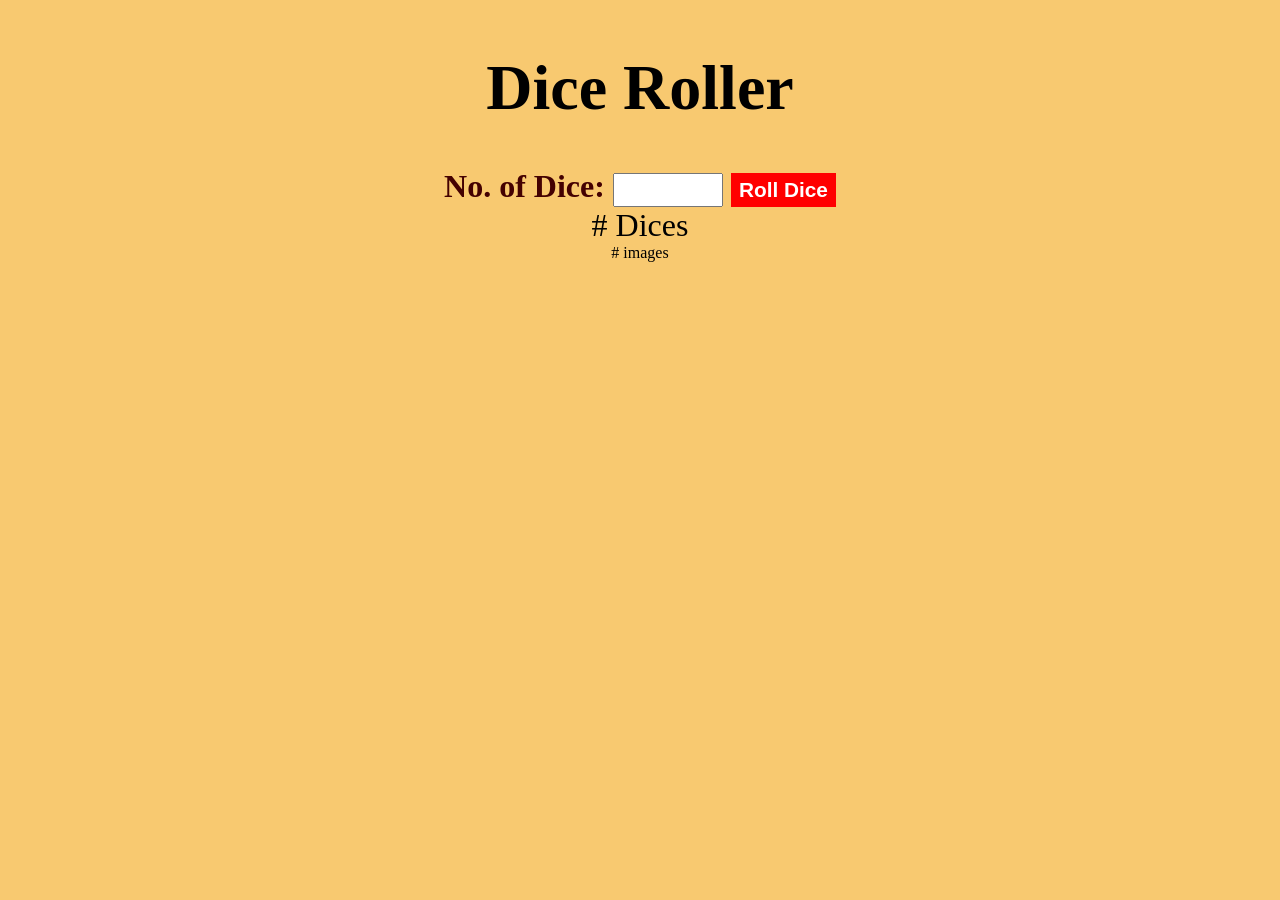
<file: Dice Roller/index.html>
<!DOCTYPE html>
<html lang="en">
<head>
    <meta charset="UTF-8">
    <meta name="viewport" content="width=device-width, initial-scale=1.0">
    <title>Dice Roller</title>
    <link rel="stylesheet" href="style.css">
</head>
<body>
   <main>
    <div class="container">
        <h1>Dice Roller</h1>
        <label for="input">No. of Dice: </label>
        <input type="number" min="1" id="input">
        <button type="submit" onclick="roll()" id="button">Roll Dice</button>
    </div>
    <div id="textResult">
        # Dices
    </div>
    <div id="imgResult">
        # images
    </div>
   </main> 
   <script src="script.js"></script>
</body>
</html>
</file>
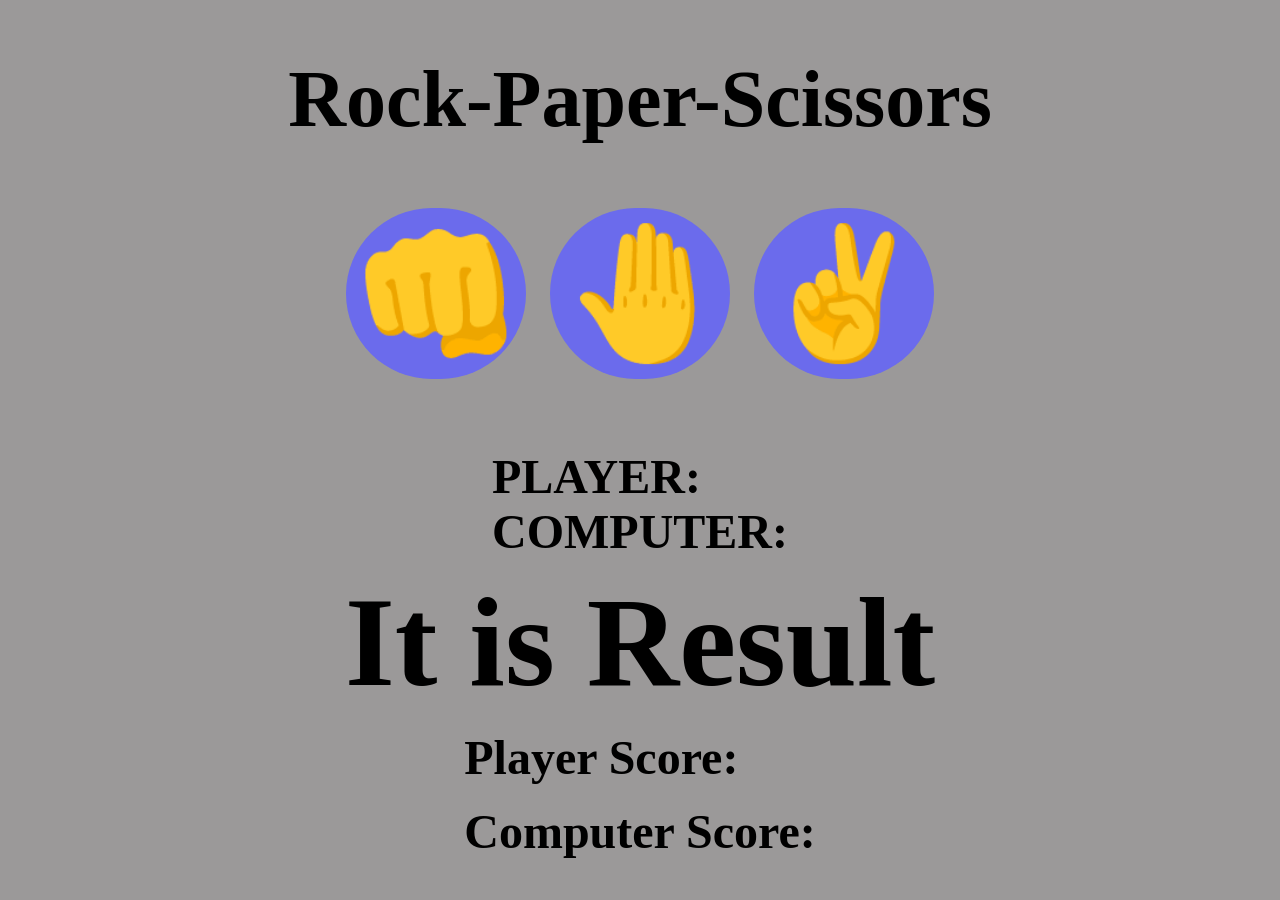
<file: Rock Paper Scissors/index.html>
<!DOCTYPE html>
<html lang="en">
<head>
    <meta charset="UTF-8">
    <meta name="viewport" content="width=device-width, initial-scale=1.0">
    <title>Rock-Paper-Scissors</title>
    <link rel="stylesheet" href="style.css">
</head>
<body>
    <h1>Rock-Paper-Scissors</h1>
    <div class="buttons">
        <button id="rock" onclick="run('Rock')">👊</button>
        <button id="paper" onclick="run('Paper')">🤚</button>
        <button id="scissor" onclick="run('Scissor')">✌️</button>
    </div>
    <div class="input">
        <div id="playerInput">PLAYER: </div>
        <div id="computerInput">COMPUTER: </div>
    </div>
    <div id="displayResult">It is Result</div>
    <div class="score">
        <span id="playerScore">Player Score: </span><br>
        <span id="computerScore">Computer Score: </span>
    </div>

    <script src="script.js"></script>
</body>
</html>
</file>
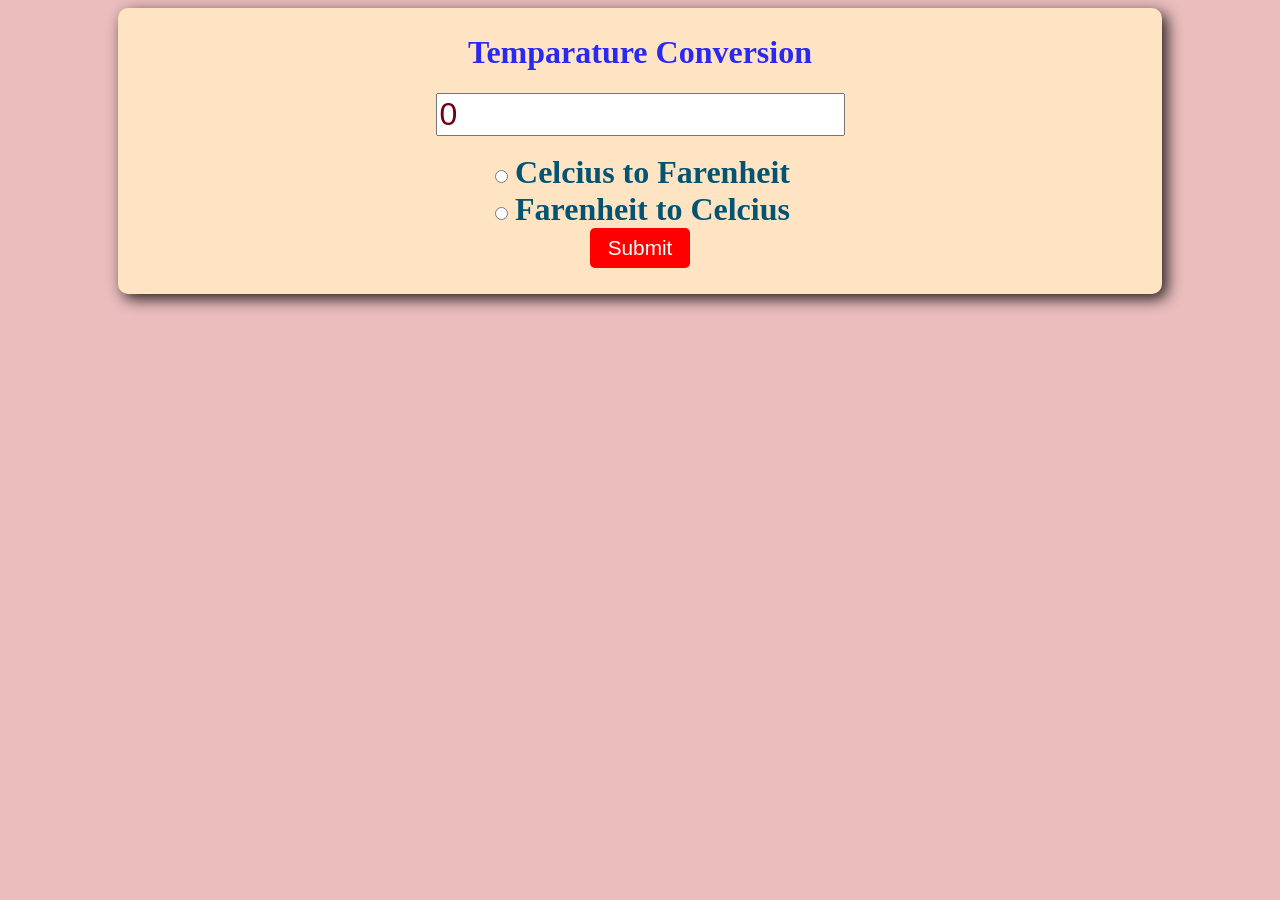
<file: Temperature Convertion/index.html>
<!DOCTYPE html>
<html lang="en">
<head>
    <meta charset="UTF-8">
    <meta name="viewport" content="width=device-width, initial-scale=1.0">
    <title>Temperature Conversion</title>
    <link rel="stylesheet" href="style.css">
</head>
<body>
    <main>
        <form>
            <h1>Temparature Conversion</h1>
            <input type="number" id="textBox" value="0"><br><br>

            <input type="radio" name="option" id="toFarenheit">
            <label for="toFarenheit">Celcius to Farenheit</label><br>
            
            <input type="radio" name="option" id="toCelcius">
            <label for="toCelcuis">Farenheit to Celcius</label><br>

            <button type="button" id="submitBtn" onclick="convert()">Submit</button>

            <p id="result"></p>
        </form>
    </main>
    <script src="script.js"></script>
</body>
</html>
</file>
<file: Dice Roller/style.css>
body{
    background-color:rgb(248, 201, 112);
    display: flex;
    flex-direction: column;
    align-items: center;
    justify-content: center;
    text-align: center;
}
#imgResult img{
    width:70px;
    height:70px;
    margin: 20px 10px 20px 10px;
}
.container{
    font-size: 2rem;
}
label{
    color:rgb(68, 1, 1);
    font-weight: bold;
}
#input{
    text-align: center;
    font-size: 1.3rem;
    width: 100px;
    padding:3px;
}
#button{
    font-size: 1.3rem;
    padding:5px 8px 5px 8px;
    border:none;
    background-color:red ;
    color:white;
    font-weight: bold;
    cursor: pointer;
    transition: background-color 0.25s;
}
#button:hover{
    background-color: rgb(157, 5, 5);
}
#button:active{
    background-color: rgb(55, 10, 10);
}
label:hover{
    color: brown;
}
img:hover{
    transform: scale(1.3);
}
#textResult{
    font-size: 2rem;
}
</file>
<file: Rock Paper Scissors/style.css>
body{
    display: flex;
    flex-direction: column;
    align-items: center;
    justify-content: center;
    margin: 0;
    font-weight: bold;
    background-color: rgb(155, 153, 153);
}
h1{
    font-size: 5em;
    text-align: center;
}
#buttons{
    display: flex;
    align-items: center;
    flex-direction: row;
    justify-content: center;
}
button{
    font-size: 8rem;
    border: none;
    background-color: rgb(107, 107, 236);
    border-radius: 500px;
    margin: 10px;
    padding: 10px;
    margin-bottom: 70px;
    transition: background-color 0.25s ease;
}
.input{
    font-size: 3rem;
    margin-bottom: 10px;
}
#displayResult{
    font-size: 8rem;
}
.score{
    font-size: 4rem;
}
#playerScore{
    font-size: 3rem;
}
#computerScore{
    font-size: 3rem;
}
button:hover{
    background-color:   rgba(107, 107, 236, 0.897);
    cursor: pointer;
}
button:active{
    background-color: rgb(47, 47, 242);
}
.win{
    color: green;
}
.lose{
    color: rgb(153, 5, 5);
}
</file>
<file: Temperature Convertion/style.css>
body{
    /* display: flex;
    flex-direction: column;
    align-items: center; */
    justify-content: center;
    background-color: hsl(0, 53%, 83%);
}
form{
    text-align: center;
    background-color: bisque;
    border-radius: 10px;
    max-width: 80vw;
    margin:auto;
    padding: 5px 10px 5px 10px;
    box-shadow: 5px 5px 15px hsl(0, 8%, 13%);
}
h1{
    color: hwb(240 16% 5%);
}
#textBox{
    color: rgb(110, 2, 19);
    font-size: 2em;
}
label{
    font-size: 2em;
    color: hsl(197, 95%, 23%);
    font-weight: bold;
}
#submitBtn{
    background-color: red;
    color:white;
    width: 100px;
    height:40px;
    border: none;
    border-radius: 5px;
    font-size: 1.3em;
    cursor: pointer;
    transition: background-color 0.25s;
}
#submitBtn:hover{
    background-color: rgb(130, 4, 4);
}
#result{
    color:hsl(300, 95%, 22%);
    font-size: 1.3em;
}
</file>
